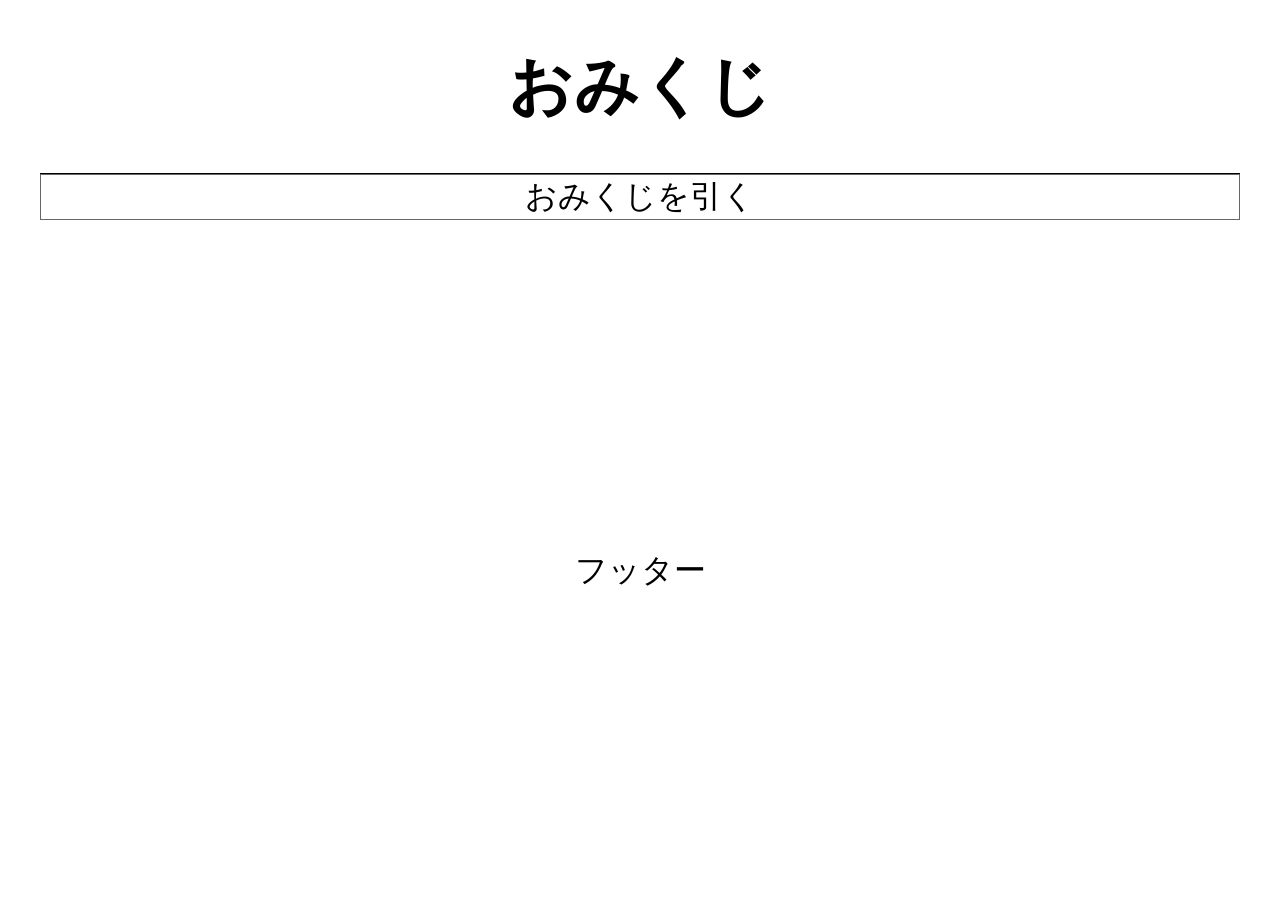
<file: omikuji_tpl.html>
<!DOCTYPE html>
<html>
<head>
<meta charset="utf-8">
<meta name="viewport" content="width=device-width">
<script src="js/jquery-2.1.3.min.js"></script>
<link rel="stylesheet" href="css/sample.css">
<title>おみくじ</title>
</head>
<body>

<header>
    <h1>おみくじ</h1>
</header>

<main>
    <ul>
        <li id="pull">おみくじを引く</li>
    </ul>
    <p id="echo"></p>
</main>

<footer>フッター </footer>
<script>
$("#pull").on("click",function(){
    // alert("OK");
    const r = Math.ceil(Math.random()*5); //繰り上げ関数
    // 以下　おみくじ分岐処理
    if(r == 1){
        $("#echo").html("大吉");
    }
    if(r == 2){
        $("#echo").html("中吉");
    }
    if(r == 3){
        $("#echo").html("小吉");
    }
    if(r == 4){
        $("#echo").html("吉");
    }
    if(r == 5){
        $("#echo").html("凶");
    }

});




</script>
</body>
</html>
</file>
<file: css/sample.css>
body{
    width: 1200px;
    margin: 0 auto;
    padding:0;
    /* text-align:left; */
    font-size: 32px;
    
}


header{
    background-color: #fff;
    /* border-bottom: 1px solid #ccc; */
    text-align: center;
}

header img{
    width: 1200px;
    height: 100px;
    object-fit: cover;
}


main{
    /* border-bottom:1px solid #ccc; */
}

main img{
    width: 400px;
    height: 400px;
    object-fit: cover; 
} 

.selection {
    display: flex;
    justify-content: center;
}

.outcome {
    margin: 30px;
    display: flex;
    justify-content: space-around;
}

.outcome li{
    font-size: 60px;
    font-weight: bold;
    border: none;
}

.computer{
    margin-top: 50px;
    margin-left: 300px;
    font-weight: bold;
}

#computer1{
    margin-top: 60px;
    margin-left: 100px;
}

#judgment{
    margin-top: 50px;
    margin-bottom: 30px;
    font-weight: bold;
    font-size: 60px;
    text-align: center;
}

footer{
    background-color: #fff;
    /* border-bottom:1px solid #ccc; */
    text-align: center;
}
p{
    font-size:200%;
    text-align: center;
    border-bottom:1px solid #fff;
    height:200px;
}
ul{
    padding: 0;
    border-top: 1px solid #000000;
    display:table;  /* 定義 */
    table-layout: fixed;
    width:100%;
}
li{
    text-align: center;
    list-style-type:none;
    border: 1px solid #666;
    background-color: #FFF;
    display:table-cell;  /* 定義 */
    cursor: pointer;
}
li:hover{
    background: #0066CC;
    color:#fff;
}

footer img{
    width: 1200px;
    height: 100px;
    object-fit: cover;
}
</file>
